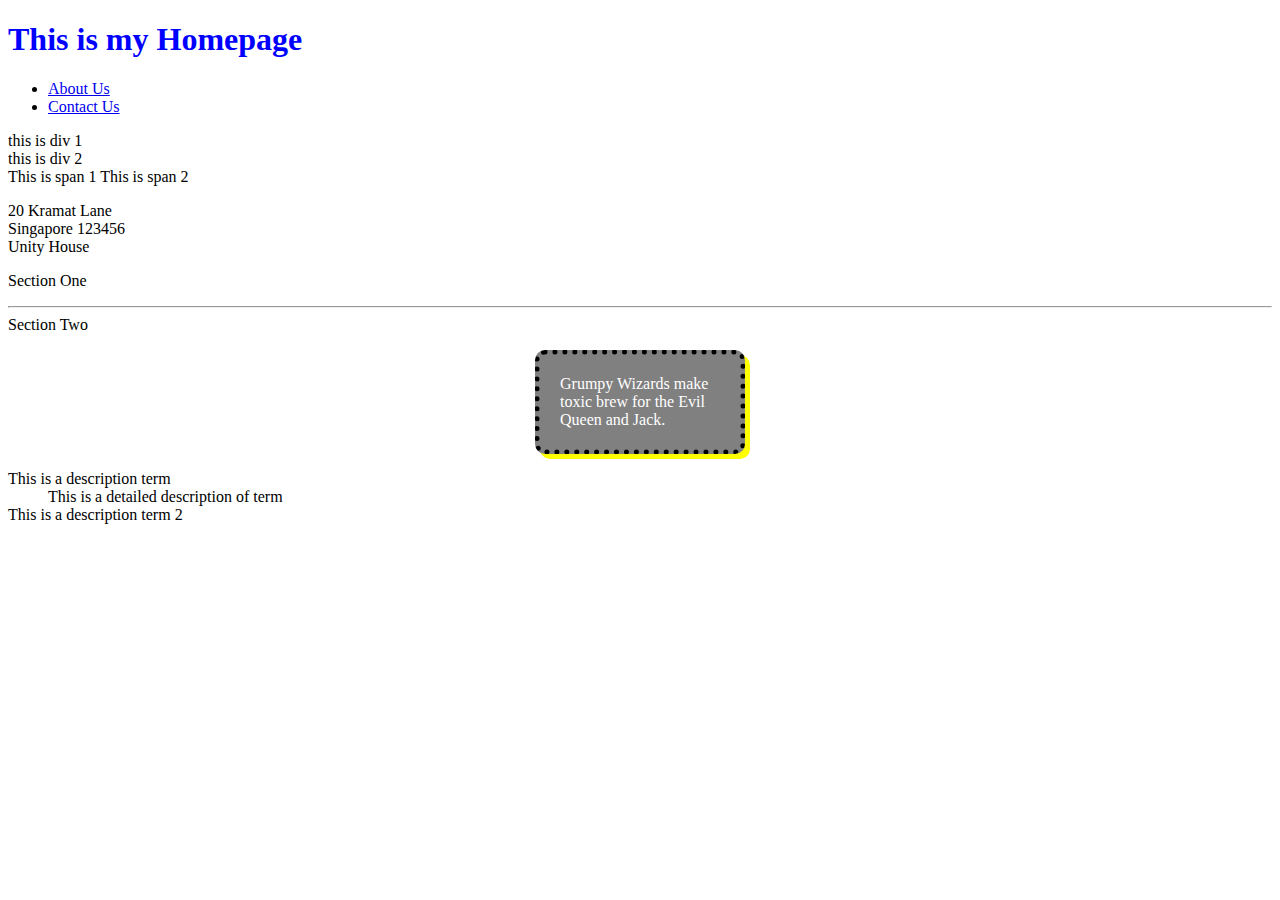
<file: index.html>
<!DOCTYPE html>
<html lang="en">
<head>
    <meta charset="UTF-8">
    <meta name="viewport" content="width=device-width, initial-scale=1.0">
    <meta http-equiv="X-UA-Compatible" content="ie=edge">
    <link rel="stylesheet" href="style.css">
    <title>Homepage</title>
    <link rel="icon" href="images/Icon.jpg" type="image/gif" sizes="16x16">



</head>
<body>
    <h1 class="home">This is my Homepage</h1>
<ul>
    <li>
     <a href="about.html">About Us</a>
    </li>
    <li>
     <a href="contact.html">Contact Us</a>
    </li>
</ul>

<div>
    this is div 1
</div>

<div>
    this is div 2
</div>

<span>
    This is span 1
</span>

<span> 
    This is span 2
</span>

<p>
    20 Kramat Lane<br>Singapore 123456<br>Unity House
</p>

<p> 
    Section One
    <hr>
    Section Two
</p>
<div class="sampletext"> 
    Grumpy Wizards make toxic brew for the Evil Queen and Jack.
</div>

<dl>
    <dt>This is a description term</dt>
        <dd>This is a detailed description of term</dd>
    <dt>This is a description term 2</dt>
</dl>



</body>

</html>
</file>
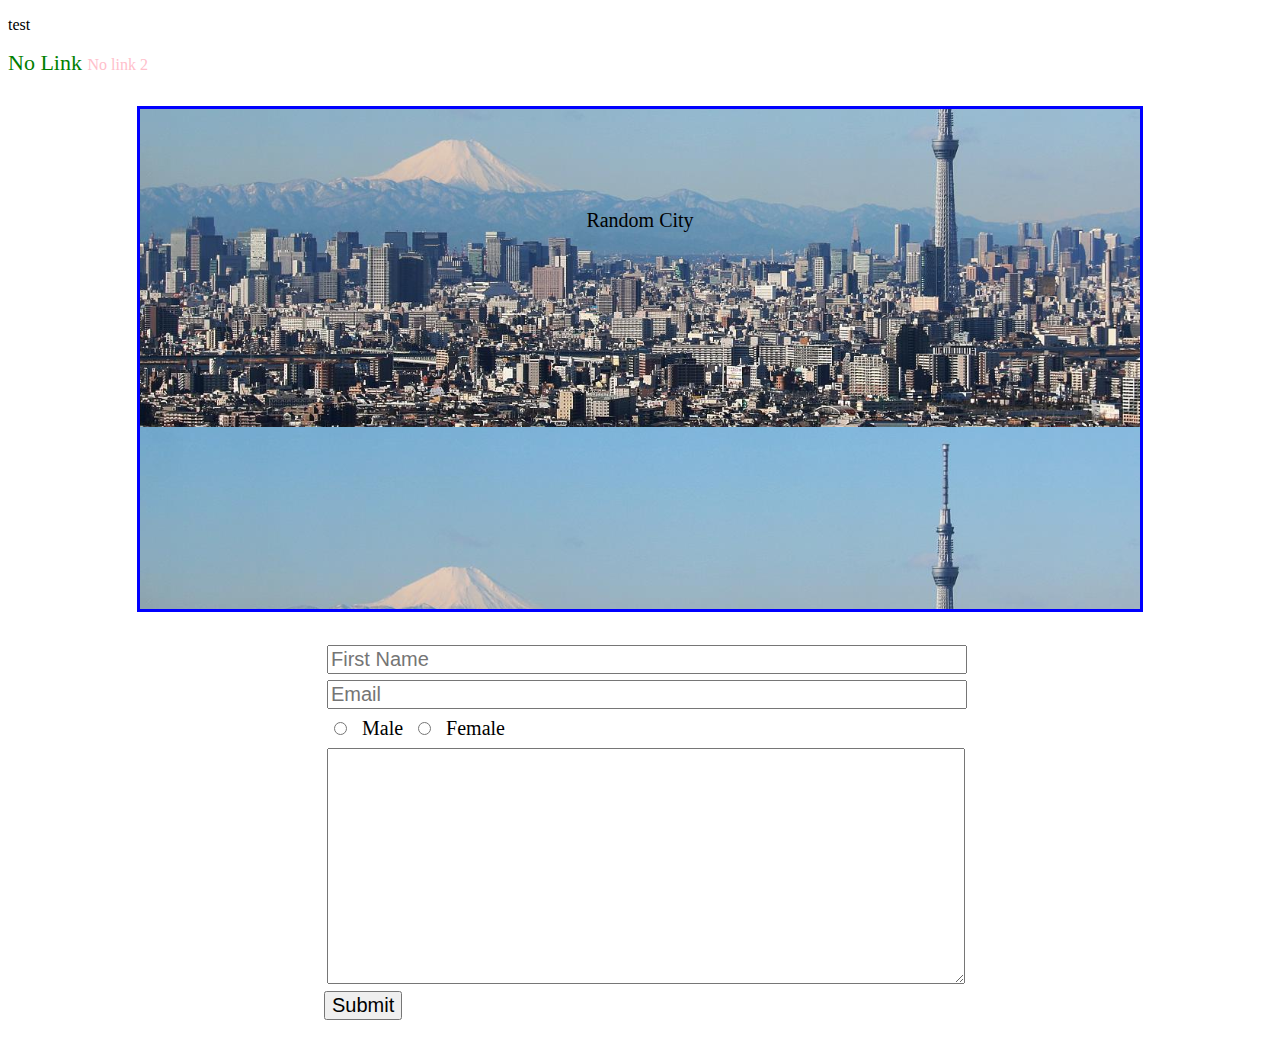
<file: Day 3/index.html>
<!DOCTYPE html>
<html lang="en">
<head>
    <meta charset="UTF-8">
    <meta name="viewport" content="width=device-width, initial-scale=1.0">
    <meta http-equiv="X-UA-Compatible" content="ie=edge">
    <link rel="stylesheet" href="mystyle.css">
    <title>Document</title>
</head>
<body>
    <p> test </p>
    <a href="https://youtube.com" class="my_color my_font">
    No Link
    </a> 
   <a href="https://google.com" class="color font">
    No link 2
    </a>

    <div class="my_box">
        Random City
    </div>
    


    <form action="" method="">
            <input type="text" placeholder="First Name" class="my_input_text">

            <input type="email" placeholder="Email" class="my_input_text">
<br>
         <div>
            <input type="radio" name="gender" class="my_gender"> Male
            <input type="radio" name="gender"class="my_gender"> Female
            </div>
            <textarea name="" id="" cols="30" rows="10" class="my_input_text"></textarea>
            <br>
            <input type="submit" value="Submit" class="submit">
            
    </form>
</body>
</html>
</file>
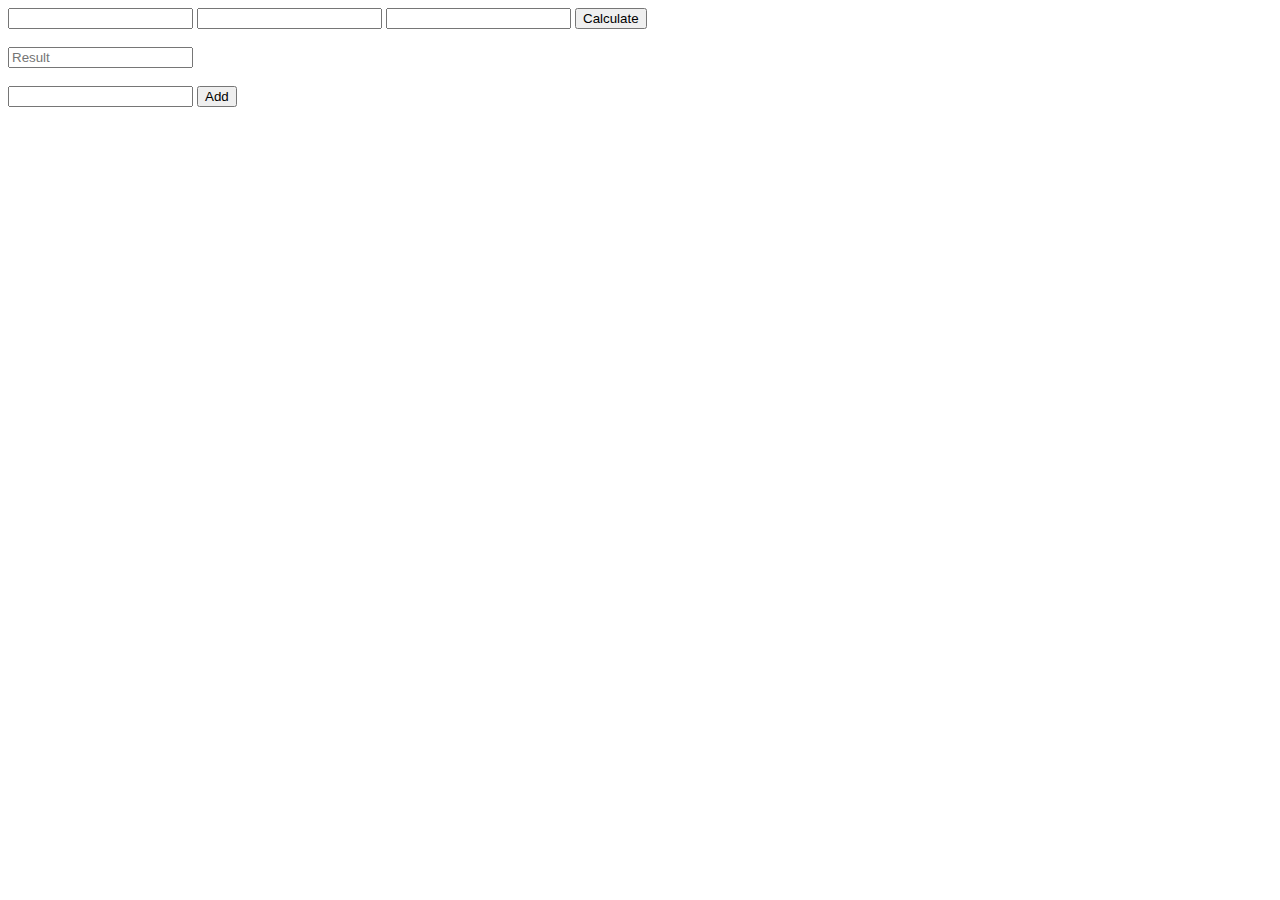
<file: Day 7/index.html>
<!DOCTYPE html>
<html lang="en">
<head>
    <meta charset="UTF-8">
    <meta name="viewport" content="width=device-width, initial-scale=1.0">
    <meta http-equiv="X-UA-Compatible" content="ie=edge">
    <title>Document</title>
</head>
<body>
    



    <input type="text" id="firstNumber">
    <input type="text" id="operator">
    <input type="text" id="secondNumber">
    <input type="button" value="Calculate" onclick="calculate()"> 

    <br>
    <br> 
    <input type="text" id="result" placeholder="Result" >

    <br>
    <br>
    <input type="text" id="my_text">
    <input type="button" value="Add" onclick="addMe()">

    <div id="myResult">

    </div>
    <script src="index.js" type="text/javascript"></script>
</body>
</html>
</file>
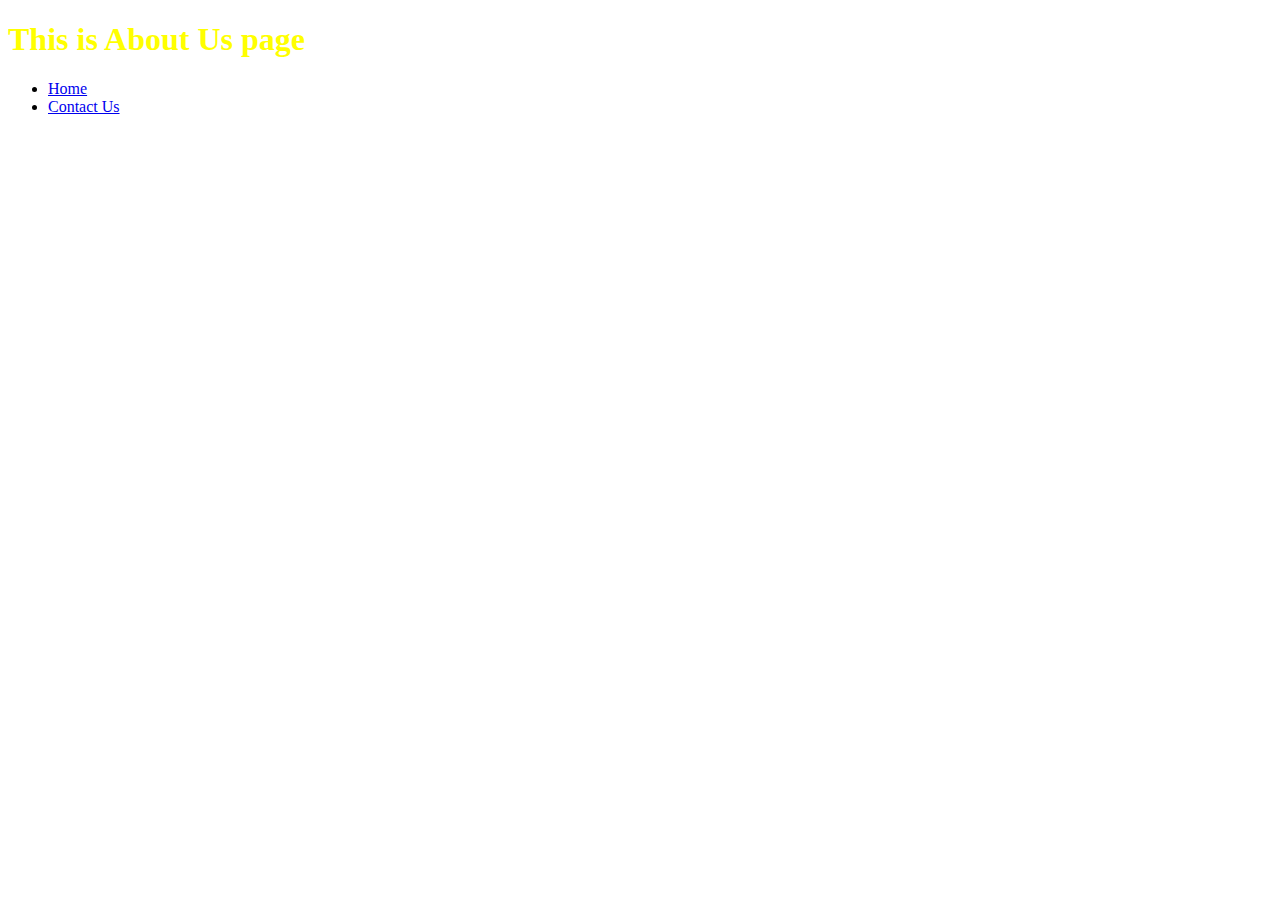
<file: about.html>
<!DOCTYPE html>
<html lang="en">
<head>
    <meta charset="UTF-8">
    <meta name="viewport" content="width=device-width, initial-scale=1.0">
    <meta http-equiv="X-UA-Compatible" content="ie=edge">
    <link rel="stylesheet" href="style.css">
    <title>About Us</title>
    <link rel="icon" href="images/Icon.jpg" type="image/gif" sizes="16x16">
</head>
<body>
    <h1 class="title_about">This is About Us page</h1>
    <ul>
            <li>
             <a href="index.html">Home </a>
            </li>
            <li>
             <a href="contact.html">Contact Us</a>
            </li>
        </ul>
</body>
</html>
</file>
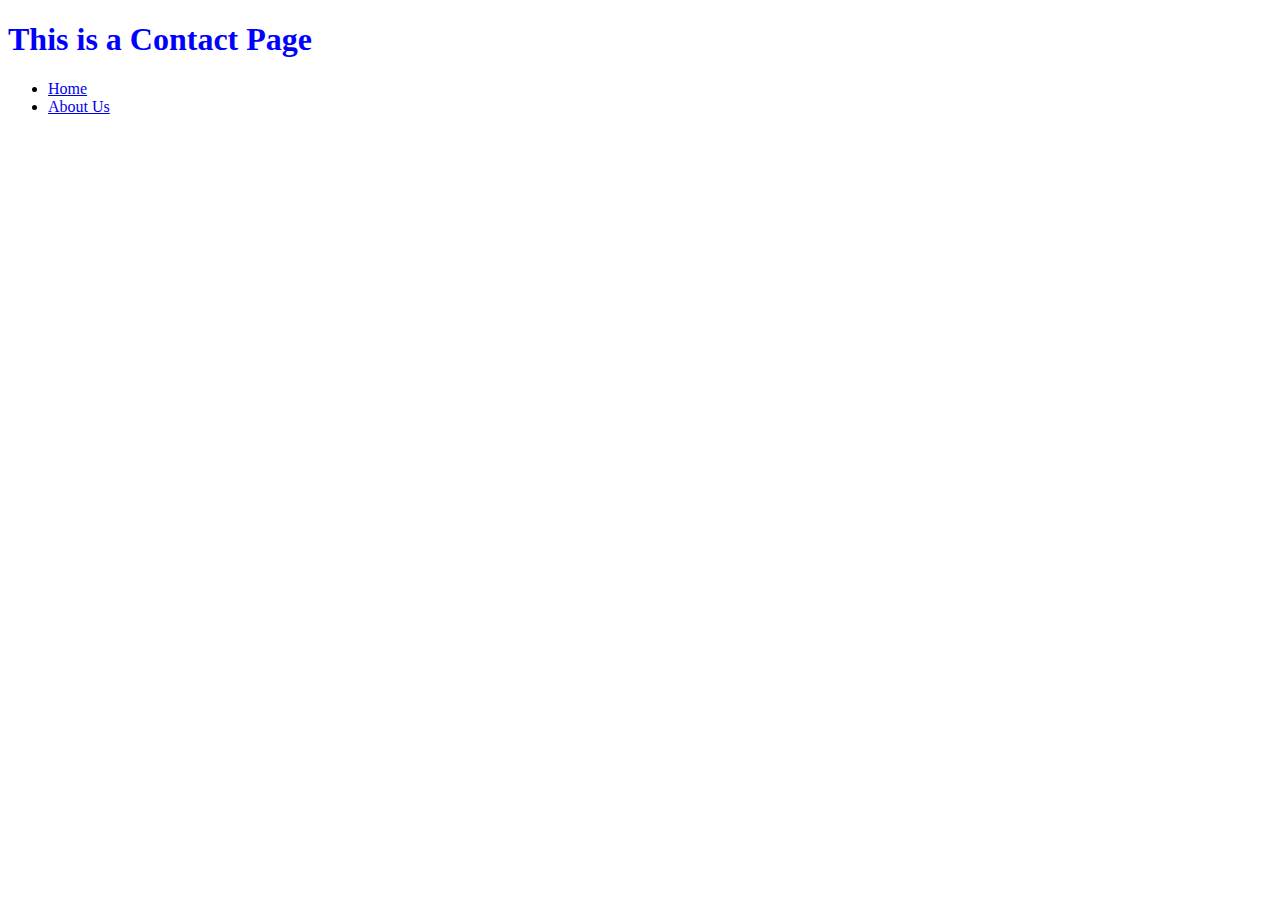
<file: contact.html>
<!DOCTYPE html>
<html lang="en">
<head>
    <meta charset="UTF-8">
    <meta name="viewport" content="width=device-width, initial-scale=1.0">
    <meta http-equiv="X-UA-Compatible" content="ie=edge">
    <link rel="stylesheet" href="style.css">
    <title>Contact Us</title>
    <link rel="icon" href="images/Icon.jpg" type="image/gif" sizes="16x16">
</head>
<body>
    <h1>This is a Contact Page</h1>
    <ul>
            <li>
             <a href="index.html">Home </a>
            </li>
            <li>
             <a href="about.html">About Us</a>
             </li>
            
        </ul>
</body>
</html>
</file>
<file: style.css>
h1{
    color:blue;}
    
.title_about{
    color:yellow;
}

.sampletext{
    color:white;
    background-color: gray;
    width:160px;
    padding: 20px;
    margin: 10px auto;
    border: 5px dotted black; 
    border-radius: 10px; 
    box-shadow: 5px 5px  yellow; 

}
li{
    
}
.item1{
    list-style-type: decimal;
}
</file>
<file: Day 3/mystyle.css>
.my_color{
    color: green; 
    text-decoration: none;
}

.my_font{
    font-family: Gotham rounded;
    font-size: 22px; 
}

a.hover{
    text-decoration:underline; 
    color:red; 
}

.color{
    text-decoration:none;
    color:pink;
}

.color:hover{
    text-decoration:underline;
    color: red;
}

.my_box{
/*    background-color:pink; 
    border-top: 10px;
    border-top-style: dashed;
    border-top-color: blue; 
    
    border-left : 10px;
    border-left-style: ridge;
    border-left-color: red ; 
    
    border-right: 10px;
    border-right-style: dotted;
    border-right-color: green ; 

    border-bottom : 10px;
    border-bottom-style: solid;
    border-bottom-color: yellow; 
*/


    background-color: pink;
    text-align: center;
    border: 3px solid blue;
    padding: 100px;
    margin: 30px auto;  
    width: 800px; 
    height: 300px; 
    background-image: url(image/japan1.jpg);
    background-size: contain; 
    background-attachment: fixed;
    }


form{
    width:50%;
    margin-left:auto;
    margin-right:auto;
    }

.my_input_text{
    width: 100%;
    font-size: 20px;
    margin:3px;
}

.my_gender{
    margin: 10px;
}

.submit{
    font-size: 20px;
}

div{
    font-size:20px;
}
</file>
